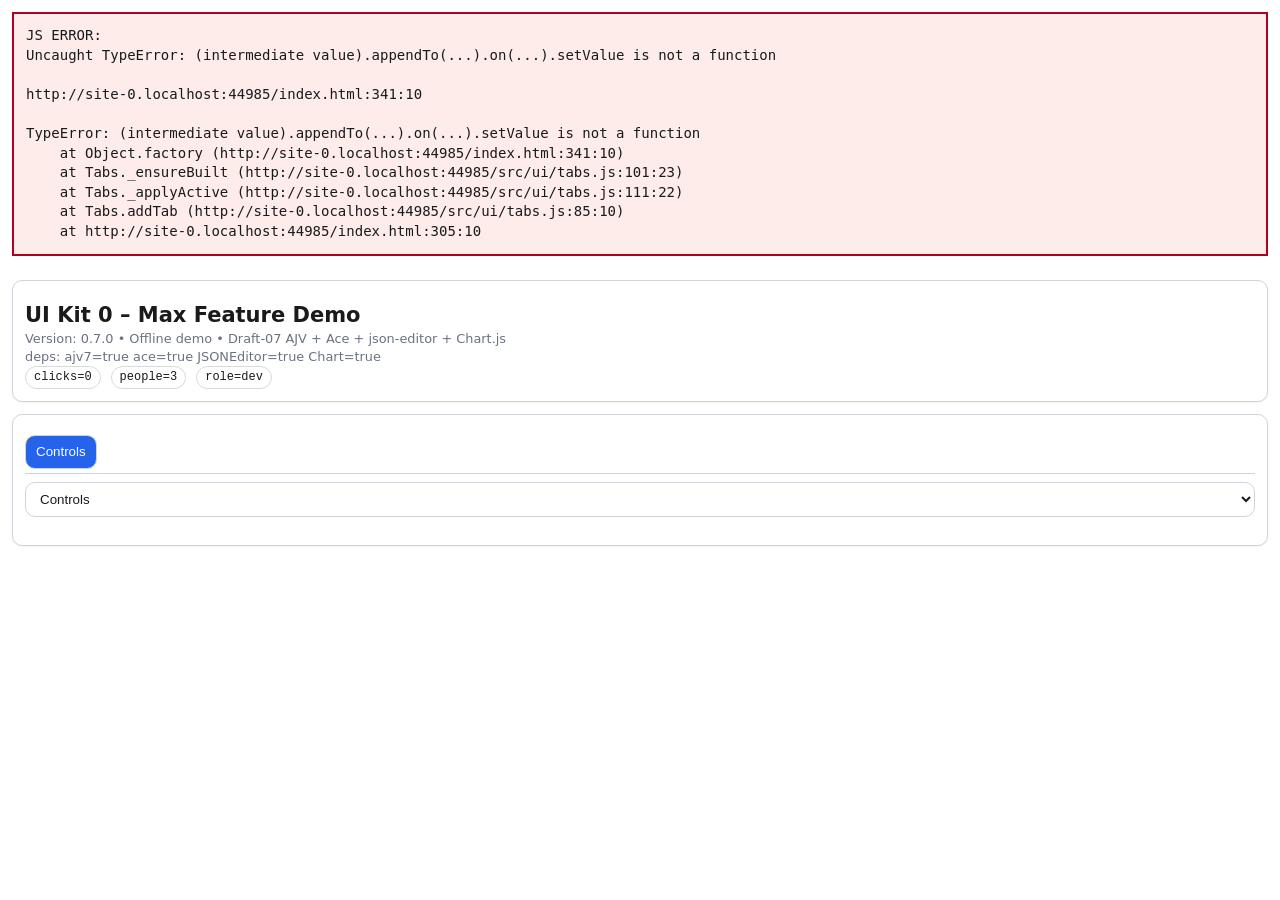
<file: index.html>
<!doctype html>
<html lang="de" data-ui-theme="light" data-ui-density="comfortable">
<head>
  <meta charset="utf-8" />
  <meta name="viewport" content="width=device-width,initial-scale=1" />
  <title>UI Kit 0 – Max Feature Demo</title>

  <!-- Theme / Design API (tokens + theme/density switching) -->
  <link rel="stylesheet" href="./src/ui-kit-0.theme.css" />

  <!-- Component styles (consumes tokens) -->
  <link rel="stylesheet" href="./src/ui-kit-0.css" />

  <style>
    .app { max-width: 1280px; margin: 0 auto; padding: 12px; }
    .hint { font-size: 12px; opacity: 0.8; }
    .pill { display:inline-block; padding:2px 8px; border:1px solid rgba(0,0,0,0.15); border-radius:999px; font-size:12px; }
    .kpi { display:flex; gap:10px; flex-wrap:wrap; align-items: center; }
    .mono { font-family: ui-monospace, SFMono-Regular, Menlo, Monaco, Consolas, "Liberation Mono", "Courier New", monospace; }
    .warn { color: #b45309; }
  </style>

  <!-- =========================
       third_party (offline)
       ========================= -->

  <!-- AJV Draft-07 bundle (sets window.ajv7) -->
  <script src="./src/third_party/ajv/ajv7.bundle.min.js"></script>

  <!-- Ace (sets window.ace) -->
  <script src="./src/third_party/ace/ace.js"></script>
  <script src="./src/third_party/ace/mode-json.js"></script>
  <script src="./src/third_party/ace/worker-json.js"></script>

  <!-- json-editor (sets window.JSONEditor) -->
  <script src="./src/third_party/json-editor/jsoneditor.min.js"></script>

  <!-- Chart.js (sets window.Chart) -->
  <script src="./src/third_party/chartjs/chart.umd.min.js"></script>
</head>

<body>
  <div id="app"></div>
<script>
  // Visible error overlay (no console needed)
  window.addEventListener("error", (e) => {
    const pre = document.createElement("pre");
    pre.style.whiteSpace = "pre-wrap";
    pre.style.padding = "12px";
    pre.style.margin = "12px";
    pre.style.border = "2px solid #b00020";
    pre.style.background = "#fdecea";
    pre.textContent =
      "JS ERROR:\n" +
      (e?.message || e) + "\n\n" +
      (e?.filename ? `${e.filename}:${e.lineno}:${e.colno}\n\n` : "") +
      (e?.error?.stack || "");
    document.body.prepend(pre);
  });

  window.addEventListener("unhandledrejection", (e) => {
    const pre = document.createElement("pre");
    pre.style.whiteSpace = "pre-wrap";
    pre.style.padding = "12px";
    pre.style.margin = "12px";
    pre.style.border = "2px solid #b00020";
    pre.style.background = "#fdecea";
    pre.textContent =
      "PROMISE REJECTION:\n" +
      (e?.reason?.message || String(e?.reason || e)) + "\n\n" +
      (e?.reason?.stack || "");
    document.body.prepend(pre);
  });
</script>
  <script type="module">
    import * as UI from "./src/ui-kit-0.js";

    // -----------------------
    // Theme/Density helpers (demo only)
    // -----------------------
    function setTheme(theme) {
      // "light" | "dark" | "auto"
      document.documentElement.dataset.uiTheme = theme;
    }
    function setDensity(density) {
      // "comfortable" | "compact"
      document.documentElement.dataset.uiDensity = density;
    }

    // -----------------------
    // Quick runtime checks
    // -----------------------
    const globals = {
      ajv7: typeof window.ajv7 !== "undefined",
      ace: typeof window.ace !== "undefined",
      JSONEditor: typeof window.JSONEditor !== "undefined",
      Chart: typeof window.Chart !== "undefined",
    };

    // -----------------------
    // Demo schemas (Draft-07)
    // -----------------------
    const draft07 = "http://json-schema.org/draft-07/schema#";

    const schemaV1 = {
      $schema: draft07,
      title: "Service Config (Demo)",
      type: "object",
      additionalProperties: false,
      required: ["kind", "backend", "observability"],
      properties: {
        kind: { type: "string", const: "service-config" },
        backend: {
          title: "Backend",
          oneOf: [
            {
              title: "HTTP Backend",
              type: "object",
              additionalProperties: false,
              required: ["type", "url", "timeoutMs"],
              properties: {
                type: { const: "http" },
                url: { type: "string", minLength: 1 },
                timeoutMs: { type: "integer", minimum: 50, maximum: 60000 },
                headers: { type: "object", additionalProperties: { type: "string" } }
              }
            },
            {
              title: "UNIX Socket Backend",
              type: "object",
              additionalProperties: false,
              required: ["type", "path"],
              properties: {
                type: { const: "unix" },
                path: { type: "string", minLength: 1 }
              }
            }
          ]
        },
        cache: {
          title: "Cache",
          type: "object",
          additionalProperties: false,
          properties: {
            enabled: { type: "boolean", default: false },
            maxItems: { type: "integer", minimum: 0, default: 500 },
            policy: { type: "string", enum: ["lru", "fifo", "none"], default: "lru" },
            constraints: {
              title: "Constraints (anyOf)",
              type: "object",
              additionalProperties: false,
              properties: {
                ttlSeconds: { type: "integer", minimum: 1, maximum: 86400 },
                maxBytes: { type: "integer", minimum: 1024 }
              },
              anyOf: [
                { required: ["ttlSeconds"] },
                { required: ["maxBytes"] }
              ]
            }
          }
        },
        features: {
          title: "Features",
          type: "object",
          additionalProperties: false,
          properties: {
            featureX: { type: "boolean", default: false },
            safeMode: { type: "boolean", default: true },
            mode: { type: "string", enum: ["dev", "prod", "test"], default: "dev" }
          }
        },
        observability: {
          title: "Observability",
          type: "object",
          additionalProperties: false,
          required: ["logLevel", "metrics"],
          properties: {
            logLevel: { type: "string", enum: ["debug", "info", "warn", "error"], default: "info" },
            metrics: {
              type: "object",
              additionalProperties: false,
              required: ["enabled", "sampleRate"],
              properties: {
                enabled: { type: "boolean", default: true },
                sampleRate: { type: "number", minimum: 0, maximum: 1, default: 1.0 }
              }
            }
          }
        },
        allowList: {
          title: "Allow List",
          type: "array",
          items: { type: "string", minLength: 1 },
          default: ["127.0.0.1", "10.0.0.0/8"]
        }
      }
    };

    const schemaV2 = JSON.parse(JSON.stringify(schemaV1));
    schemaV2.title = "Service Config (Demo, v2)";
    schemaV2.properties.features.properties.mode.enum = ["dev", "prod", "staging", "test"];
    schemaV2.properties.cache.properties.policy.enum = ["lru", "fifo", "lfu", "none"];

    // -----------------------
    // Store
    // -----------------------
    const store = new UI.Store({
      clicks: 0,
      name: "Alice",
      role: "dev",
      age: 31,
      agree: true,
      config: {
        zebra: true,
        themeDense: false, // kept for demo UI toggle; maps to density below
        theme: "light",    // "light" | "dark" | "auto"
      },

      people: [
        { id: 1, name: "Alice", age: 31, active: true },
        { id: 2, name: "Bob", age: 24, active: false },
        { id: 3, name: "Carla", age: 29, active: true },
      ],

      metrics: {
        countsByRole: { dev: 0, ops: 0, pm: 0, qa: 0 },
        samples: []
      },

      jsonSchema: schemaV1,
      jsonConfig: {
        kind: "service-config",
        backend: { type: "http", url: "http://localhost:8080/api", timeoutMs: 1500, headers: { "x-demo": "1" } },
        cache: { enabled: true, maxItems: 500, policy: "lru", constraints: { ttlSeconds: 60 } },
        features: { featureX: false, safeMode: true, mode: "dev" },
        observability: { logLevel: "info", metrics: { enabled: true, sampleRate: 1.0 } },
        allowList: ["127.0.0.1", "10.0.0.0/8"]
      }
    });

    // derived counts by role for charts
    function recomputeCountsByRole() {
      const people = store.get().people || [];
      const counts = { dev: 0, ops: 0, pm: 0, qa: 0 };
      for (const p of people) {
        const r =
          (p.age ?? 0) >= 40 ? "pm" :
          (p.age ?? 0) >= 30 ? "dev" :
          (p.age ?? 0) >= 25 ? "ops" : "qa";
        counts[r] = (counts[r] || 0) + 1;
      }
      store.setPath("metrics.countsByRole", counts);
    }
    recomputeCountsByRole();
    store.subscribePath("people", () => recomputeCountsByRole());

    // -----------------------
    // Root layout
    // -----------------------
    const app = new UI.VDiv({ gap: 12, className: "app" }).appendTo(document.getElementById("app"));

    const header = new UI.Card({ title: "" }).appendTo(app);
    new UI.Heading("UI Kit 0 – Max Feature Demo", { level: 2 }).appendTo(header);

    new UI.Text(
      `Version: ${UI.UI_KIT_VERSION} • Offline demo • Draft-07 AJV + Ace + json-editor + Chart.js`,
      { muted: true }
    ).appendTo(header);

    const deps = new UI.Text(
      `deps: ajv7=${globals.ajv7} ace=${globals.ace} JSONEditor=${globals.JSONEditor} Chart=${globals.Chart}`,
      { muted: true }
    ).appendTo(header);

    if (!globals.ajv7 || !globals.ace || !globals.JSONEditor || !globals.Chart) {
      deps.setText(`⚠ deps missing: ajv7=${globals.ajv7} ace=${globals.ace} JSONEditor=${globals.JSONEditor} Chart=${globals.Chart}`);
      deps.el.classList.add("warn");
    }

    const kpi = new UI.Div({ className: "kpi" }).appendTo(header);
    const pillClicks = document.createElement("span"); pillClicks.className = "pill mono";
    const pillPeople = document.createElement("span"); pillPeople.className = "pill mono";
    const pillRole = document.createElement("span"); pillRole.className = "pill mono";
    kpi.el.append(pillClicks, pillPeople, pillRole);

    function renderKpis() {
      const s = store.get();
      pillClicks.textContent = `clicks=${s.clicks}`;
      pillPeople.textContent = `people=${(s.people || []).length}`;
      pillRole.textContent = `role=${s.role}`;
    }
    renderKpis();
    store.subscribe(() => renderKpis());

    // -----------------------
    // Main surface + Tabs
    // -----------------------
    const surface = new UI.Card({ title: "" }).appendTo(app);
    const tabs = new UI.Tabs({ active: "controls" }).appendTo(surface);

    // -----------------------
    // TAB: Controls + Store binding
    // -----------------------
    tabs.addTab("controls", "Controls", () => {
      const root = new UI.VDiv({ gap: 12 });

      const row = new UI.HDiv({ gap: 12, wrap: true, align: "stretch" }).appendTo(root);

      const left = new UI.Card({ title: "Form + Actions" })
        .appendTo(row)
        .setStyle({ flex: "1 1 360px", minWidth: "300px" });

      const right = new UI.Card({ title: "Live state (JSON)" })
        .appendTo(row)
        .setStyle({ flex: "1 1 360px", minWidth: "300px" });

      // Actions
      const btnRow = new UI.HDiv({ gap: 8, wrap: true }).appendTo(left);
      new UI.Button("Click +1").appendTo(btnRow).onClick(() => store.setPath("clicks", (store.get().clicks || 0) + 1));
      new UI.Button("Reset clicks", { variant: "secondary" }).appendTo(btnRow).onClick(() => store.setPath("clicks", 0));
      new UI.Button("Danger (alert)", { variant: "danger" }).appendTo(btnRow).onClick(() => alert("Danger button demo"));

      // Theme/Density toggles (new contracts)
      const uiRow = new UI.HDiv({ gap: 8, wrap: true, align: "center" }).appendTo(left).setStyle({ marginTop: "10px" });

      new UI.Text("Theme", { muted: true }).appendTo(uiRow);
      new UI.Select({
        options: [
          { value: "light", label: "Light" },
          { value: "dark",  label: "Dark" },
          { value: "auto",  label: "Auto (system)" },
        ],
        placeholder: "Select…",
        parse: (s) => s,
        format: (v) => v ?? "light",
      }).appendTo(uiRow).on("change", (e) => {
        const v = e.target.value;
        setTheme(v);
        store.setPath("config.theme", v);
      }).setValue(store.get().config?.theme ?? "light");

      new UI.Text("Density", { muted: true }).appendTo(uiRow);
      new UI.Select({
        options: [
          { value: "comfortable", label: "Comfortable" },
          { value: "compact",     label: "Compact" },
        ],
        placeholder: "Select…",
        parse: (s) => s,
        format: (v) => v ?? "comfortable",
      }).appendTo(uiRow).on("change", (e) => {
        const v = e.target.value;
        setDensity(v);
      }).setValue(document.documentElement.dataset.uiDensity || "comfortable");

      // Form grid (same as before)
      const grid = new UI.Div({
        style: {
          display: "grid",
          gridTemplateColumns: "160px 1fr",
          gap: "8px",
          alignItems: "center",
          marginTop: "10px",
        },
      }).appendTo(left);

      function addField(label, control) {
        new UI.Label(label).appendTo(grid);
        grid.el.appendChild(control.el ?? control);
      }

      addField("Name", new UI.TextField("", { placeholder: "Name…" }).bind(store, "name"));

      addField("Role",
        new UI.Select({
          options: [
            { value: "dev", label: "Developer" },
            { value: "ops", label: "Ops" },
            { value: "pm",  label: "Product" },
            { value: "qa",  label: "QA" },
          ],
          placeholder: "Bitte wählen…",
        }).bind(store, "role")
      );

      addField("Age (typed)",
        new UI.Select({
          options: [18, 24, 29, 31, 42, 55],
          parse: (s) => (s === "" ? null : Number(s)),
          format: (v) => (v == null ? "" : String(v)),
          placeholder: "–",
        }).bind(store, "age")
      );

      addField("Active (box)", new UI.Checkbox(false).bind(store, "agree"));
      addField("Zebra (slider)", new UI.Checkbox(false, { slider: true }).bind(store, "config.zebra"));

      // People actions
      const actions = new UI.HDiv({ gap: 8, wrap: true }).appendTo(left).setStyle({ marginTop: "10px" });
      new UI.Button("Add Person", { variant: "secondary" }).appendTo(actions).onClick(() => {
        const s = store.get();
        const maxId = Math.max(0, ...(s.people || []).map(p => p.id));
        const id = maxId + 1;
        const next = { id, name: s.name || `User${id}`, age: Number(s.age ?? 0), active: !!s.agree };
        store.setPath("people", [...(s.people || []), next]);
      });

      new UI.Button("Randomize ages", { variant: "secondary" }).appendTo(actions).onClick(() => {
        const s = store.get();
        const people = (s.people || []).map(p => ({ ...p, age: 18 + Math.floor(Math.random() * 40) }));
        store.setPath("people", people);
      });

      // Live state
      const status = new UI.Text("", { muted: true }).appendTo(right);
      const dump = new UI.Pre("").appendTo(right);
      function renderState() {
        const s = store.get();
        status.setText(`clicks=${s.clicks} | name=${s.name} | role=${s.role} | age=${s.age} | agree=${s.agree}`);
        dump.setText(JSON.stringify(s, null, 2));
      }
      renderState();
      right.own(store.subscribe(() => renderState()));

      return root;
    });

    // -----------------------
    // TAB: Table
    // -----------------------
    tabs.addTab("table", "Table", () => {
      const root = new UI.VDiv({ gap: 12 });

      const top = new UI.HDiv({ gap: 12, wrap: true, align: "center" }).appendTo(root);
      new UI.Heading("People", { level: 3 }).appendTo(top);
      new UI.HSpacer().appendTo(top);

      const zebraInfo = new UI.Text("", { muted: true }).appendTo(top);

      const card = new UI.Card({ title: "Click row → fill form (name/age/active)" }).appendTo(root);

      const table = new UI.TableView({
        columns: [
          { key: "id", label: "ID", align: "right" },
          { key: "name", label: "Name" },
          { key: "age", label: "Age", align: "right" },
          { key: "active", label: "Active", align: "center", format: (v) => (v ? "✓" : "—") },
        ],
        data: [],
        zebra: true,
      }).appendTo(card);

      table.bind(store, "people");

      table.onRowClick((row) => {
        store.setPath("name", row.name);
        store.setPath("age", row.age);
        store.setPath("agree", !!row.active);
      });

      function syncZebra() {
        const on = !!store.get().config?.zebra;
        zebraInfo.setText(`zebra=${on ? "on" : "off"} (toggle in Controls tab)`);
        table.setZebra(on);
      }
      syncZebra();
      root.own(store.subscribe(() => syncZebra()));

      return root;
    });

    // -----------------------
    // TAB: SelectionGroup
    // -----------------------
    tabs.addTab("selection", "Selection", () => {
      const root = new UI.VDiv({ gap: 12 });

      new UI.Heading("SelectionGroup", { level: 3 }).appendTo(root);
      new UI.Text("Keyboard: ← → Home End (roving focus). Change syncs into store.role.", { muted: true }).appendTo(root);

      const card = new UI.Card({ title: "Role" }).appendTo(root);

      const group = new UI.SelectionGroup({ active: store.get().role, wrap: true }).appendTo(card);
      group.addItem("dev", "Developer");
      group.addItem("ops", "Ops");
      group.addItem("pm",  "Product");
      group.addItem("qa",  "QA");

      const out = new UI.Text("", { muted: true }).appendTo(card);

      function sync() {
        const active = group.getActive();
        out.setText(`active=${active}`);
        store.setPath("role", active);
      }
      group.onChange(() => sync());
      sync();

      card.own(store.subscribePath("role", (val) => group.setActive(val)));

      return root;
    });

    // -----------------------
    // TAB: SchemaConfigEditor
    // -----------------------
    tabs.addTab("json", "JSON (User+Expert)", () => {
      const root = new UI.VDiv({ gap: 12 });

      new UI.Heading("SchemaConfigEditor", { level: 3 }).appendTo(root);
      new UI.Text(
        "User UI (json-editor) + Expert view (Ace: value+schema). AJV Draft-07 ist der Gatekeeper. oneOf/anyOf werden in der User UI unterstützt.",
        { muted: true }
      ).appendTo(root);

      const actions = new UI.HDiv({ gap: 8, wrap: true, align: "center" }).appendTo(root);
      new UI.Button("Load Schema v1", { variant: "secondary" }).appendTo(actions)
        .onClick(() => store.setPath("jsonSchema", schemaV1));

      new UI.Button("Load Schema v2", { variant: "secondary" }).appendTo(actions)
        .onClick(() => store.setPath("jsonSchema", schemaV2));

      new UI.Button("Set backend=http", { variant: "secondary" }).appendTo(actions)
        .onClick(() => {
          const cfg = store.get().jsonConfig || {};
          cfg.backend = { type: "http", url: "http://localhost:8080/api", timeoutMs: 1500, headers: { "x-demo": "1" } };
          store.setPath("jsonConfig", cfg);
        });

      new UI.Button("Set backend=unix", { variant: "secondary" }).appendTo(actions)
        .onClick(() => {
          const cfg = store.get().jsonConfig || {};
          cfg.backend = { type: "unix", path: "/var/run/demo.sock" };
          store.setPath("jsonConfig", cfg);
        });

      new UI.Button("Make invalid (anyOf)", { variant: "secondary" }).appendTo(actions)
        .onClick(() => {
          const cfg = store.get().jsonConfig || {};
          cfg.cache = cfg.cache || {};
          cfg.cache.constraints = {};
          store.setPath("jsonConfig", cfg);
        });

      const editorCard = new UI.Card({ title: "Editor" }).appendTo(root);

      const editor = new UI.SchemaConfigEditor({
        store,
        valuePath: "jsonConfig",
        schemaPath: "jsonSchema",
        title: "Config (User UI + Expert)",
        allowUserWriteback: true,
        userWritebackDebounceMs: 200
      });

      editorCard.add(editor);

      const preview = new UI.Card({ title: "Current config snapshot" }).appendTo(root);
      const out = new UI.Pre("").appendTo(preview);
      function render() { out.setText(JSON.stringify(store.get().jsonConfig, null, 2)); }
      render();
      preview.own(store.subscribePath("jsonConfig", () => render()));

      return root;
    });

    // -----------------------
    // TAB: Charts
    // -----------------------
    tabs.addTab("charts", "Charts", () => {
      const root = new UI.VDiv({ gap: 12 });

      new UI.Heading("Charts", { level: 3 }).appendTo(root);
      new UI.Text("Line: no points, capped 600. Bar + Doughnut from derived state (people).", { muted: true }).appendTo(root);

      const row = new UI.HDiv({ gap: 12, wrap: true, align: "stretch" }).appendTo(root);

      const line = new UI.LineChartCard({
        title: "CPU / MEM (Line, no points, max 600)",
        maxPoints: 600,
        height: 280,
        datasets: [
          { label: "cpu", data: [] },
          { label: "mem", data: [] },
        ],
        options: { scales: { y: { suggestedMin: 0, suggestedMax: 100 } } }
      }).appendTo(row).setStyle({ flex: "2 1 520px", minWidth: "320px" });

      const bar = new UI.BarChartCard({
        title: "People by derived role (Bar)",
        height: 280,
      }).appendTo(row).setStyle({ flex: "1 1 320px", minWidth: "280px" });

      const pie = new UI.PieChartCard({
        title: "Same distribution (Doughnut)",
        height: 280,
        doughnut: true,
      }).appendTo(row).setStyle({ flex: "1 1 320px", minWidth: "280px" });

      function mapCountsToChartData(counts) {
        const labels = ["dev", "ops", "pm", "qa"];
        const values = labels.map(k => counts?.[k] ?? 0);
        return { labels, datasets: [{ label: "count", data: values }] };
      }
      bar.bind(store, (s) => mapCountsToChartData(s.metrics?.countsByRole));
      pie.bind(store, (s) => mapCountsToChartData(s.metrics?.countsByRole));

      const controls = new UI.Card({ title: "Line feed controls" }).appendTo(root);
      const ctrlRow = new UI.HDiv({ gap: 8, wrap: true, align: "center" }).appendTo(controls);
      const feedInfo = new UI.Text("Feeding: off", { muted: true }).appendTo(controls);

      let timer = null;
      function setFeedInfo() {
        feedInfo.setText(timer
          ? "Feeding: 1 sample/sec (pushSample with timestamp) + mirrored to store.metrics.samples"
          : "Feeding: off");
      }

      new UI.Button("Start feed").appendTo(ctrlRow).onClick(() => {
        if (timer) return;
        timer = setInterval(() => {
          const cpu = Math.round(30 + Math.random() * 60);
          const mem = Math.round(20 + Math.random() * 70);
          line.pushSample({ tsMs: Date.now(), values: { cpu, mem } });

          const samples = store.get().metrics?.samples || [];
          samples.push({ tsMs: Date.now(), values: { cpu, mem } });
          while (samples.length > 600) samples.shift();
          store.setPath("metrics.samples", samples);
        }, 1000);
        setFeedInfo();
      });

      new UI.Button("Stop feed", { variant: "secondary" }).appendTo(ctrlRow).onClick(() => {
        if (!timer) return;
        clearInterval(timer);
        timer = null;
        setFeedInfo();
      });

      new UI.Button("Clear line", { variant: "secondary" }).appendTo(ctrlRow).onClick(() => {
        line.setData({ labels: [], datasets: [{ label: "cpu", data: [] }, { label: "mem", data: [] }] });
        store.setPath("metrics.samples", []);
      });

      new UI.Button("Load from bundle", { variant: "secondary" }).appendTo(ctrlRow).onClick(() => {
        const samples = store.get().metrics?.samples || [];
        line.setSamples(samples);
      });

      root.own(() => { if (timer) clearInterval(timer); timer = null; });

      return root;
    });

    // -----------------------
    // TAB: Layout primitives
    // -----------------------
    tabs.addTab("layout", "Layout", () => {
      const root = new UI.VDiv({ gap: 12 });

      new UI.Heading("Layout primitives", { level: 3 }).appendTo(root);
      new UI.Text("HDiv / VDiv / HSpacer / Card / Text / Pre.", { muted: true }).appendTo(root);

      const row = new UI.HDiv({ gap: 12, wrap: true, align: "stretch" }).appendTo(root);

      const a = new UI.Card({ title: "Card A" }).appendTo(row).setStyle({ flex: "1 1 260px" });
      a.add(new UI.Text("This card grows and wraps.", { muted: true }));

      const b = new UI.Card({ title: "Card B (wider)" }).appendTo(row).setStyle({ flex: "2 1 360px" });
      b.add(new UI.Text("B is wider (flex 2).", { muted: true }));
      b.add(new UI.Pre("No manual <pre> needed.\nEverything is a BaseElement wrapper.\n"));

      const row2 = new UI.HDiv({ gap: 8, wrap: true, align: "center" }).appendTo(root);
      new UI.Text("Left").appendTo(row2);
      new UI.HSpacer().appendTo(row2);
      new UI.Text("Right (pushed by HSpacer)").appendTo(row2);

      return root;
    });

    // -----------------------
    // TAB: Lifecycle / Destroy demo
    // -----------------------
    tabs.addTab("lifecycle", "Lifecycle", () => {
      const root = new UI.VDiv({ gap: 12 });

      new UI.Heading("Lifecycle / destroy() demo", { level: 3 }).appendTo(root);
      new UI.Text(
        "Hier wird ein Sub-Tree erstellt und wieder zerstört. Praktisch, um Cleanup (Listener/Intervals) zu testen.",
        { muted: true }
      ).appendTo(root);

      const host = new UI.Card({ title: "Mount area" }).appendTo(root);
      const actions = new UI.HDiv({ gap: 8, wrap: true }).appendTo(root);

      let mounted = null;
      let t = null;

      function mount() {
        if (mounted) return;
        mounted = new UI.VDiv({ gap: 8 });

        mounted.add(new UI.Text("Mounted view: increments local counter each 500ms", { muted: true }));
        const out = new UI.Text("local=0", { className: "mono" });
        mounted.add(out);

        let local = 0;
        t = setInterval(() => {
          local++;
          out.setText(`local=${local}`);
        }, 500);

        mounted.own(() => { if (t) clearInterval(t); t = null; });
        host.add(mounted);
      }

      function unmount() {
        if (!mounted) return;
        mounted.destroy({ remove: true });
        mounted = null;
      }

      new UI.Button("Mount").appendTo(actions).onClick(() => mount());
      new UI.Button("Unmount", { variant: "secondary" }).appendTo(actions).onClick(() => unmount());

      mount();
      root.own(() => unmount());

      return root;
    });

    // Initial apply from <html data-*> (keeps server defaults)
    setTheme(document.documentElement.dataset.uiTheme || "light");
    setDensity(document.documentElement.dataset.uiDensity || "comfortable");

    tabs.setActive("controls");
  </script>
</body>
</html>
</file>
<file: src/ui-kit-0.theme.css>
/* ======================================================
   UI KIT 0 — Design API
   Contract:
   - Components MUST only read these tokens
   - Integrators MAY override these tokens
   ====================================================== */

:root {
  /* Marker for CSS presence detection */
  --ui-css-loaded: 1;

  /* ---- Typography ---- */
  --ui-font-family: system-ui, -apple-system, BlinkMacSystemFont, sans-serif;
  --ui-font-size: 14px;
  --ui-line-height: 1.4;

  /* ---- Radius ---- */
  --ui-radius-sm: 6px;
  --ui-radius-md: 10px;
  --ui-radius-lg: 14px;

  /* ---- Spacing scale ---- */
  --ui-space-1: 4px;
  --ui-space-2: 8px;
  --ui-space-3: 12px;
  --ui-space-4: 16px;
  --ui-space-5: 20px;

  /* ---- Layout ---- */
  --ui-gap: var(--ui-space-3);
  --ui-padding: var(--ui-space-3);

  /* ---- Controls ---- */
  --ui-control-height: 34px;
  --ui-control-padding-x: 10px;
  --ui-control-padding-y: 8px;

  /* ---- Colors (semantic) ---- */
  --ui-color-bg: #ffffff;
  --ui-color-surface: #ffffff;
  --ui-color-surface-muted: #f6f7f9;
  --ui-color-border: #d0d4da;

  --ui-color-text: #1a1a1a;
  --ui-color-text-muted: #6b7280;

  --ui-color-accent: #2563eb;
  --ui-color-accent-hover: #1e4fd6;

  --ui-color-danger: #b00020;
  --ui-color-danger-bg: #fdecea;

  --ui-color-ok: #067647;
  --ui-color-ok-bg: #e6f6ee;

  /* ---- Focus ---- */
  --ui-focus-ring: 0 0 0 2px rgba(37, 99, 235, 0.35);

  /* ---- Shadow ---- */
  --ui-shadow-sm: 0 1px 2px rgba(0,0,0,0.06);

  /* ---- Motion ---- */
  --ui-duration-fast: 120ms;
  --ui-ease: ease;
}

/* ======================================================
   Theme switching
   Contract: <html data-ui-theme="light|dark|auto">
   ====================================================== */

:root[data-ui-theme="dark"] {
  --ui-color-bg: #0f1115;
  --ui-color-surface: #141823;
  --ui-color-surface-muted: #111522;
  --ui-color-border: rgba(255,255,255,0.14);

  --ui-color-text: rgba(255,255,255,0.92);
  --ui-color-text-muted: rgba(255,255,255,0.65);

  --ui-color-accent: #60a5fa;
  --ui-color-accent-hover: #3b82f6;

  --ui-color-danger: #ff6b6b;
  --ui-color-danger-bg: rgba(255,107,107,0.14);

  --ui-color-ok: #2dd4bf;
  --ui-color-ok-bg: rgba(45,212,191,0.12);

  --ui-focus-ring: 0 0 0 2px rgba(96, 165, 250, 0.35);
  --ui-shadow-sm: 0 1px 2px rgba(0,0,0,0.35);
}

@media (prefers-color-scheme: dark) {
  :root[data-ui-theme="auto"] {
    --ui-color-bg: #0f1115;
    --ui-color-surface: #141823;
    --ui-color-surface-muted: #111522;
    --ui-color-border: rgba(255,255,255,0.14);
    --ui-color-text: rgba(255,255,255,0.92);
    --ui-color-text-muted: rgba(255,255,255,0.65);
    --ui-color-accent: #60a5fa;
    --ui-color-accent-hover: #3b82f6;
    --ui-color-danger: #ff6b6b;
    --ui-color-danger-bg: rgba(255,107,107,0.14);
    --ui-color-ok: #2dd4bf;
    --ui-color-ok-bg: rgba(45,212,191,0.12);
    --ui-focus-ring: 0 0 0 2px rgba(96, 165, 250, 0.35);
    --ui-shadow-sm: 0 1px 2px rgba(0,0,0,0.35);
  }
}

/* ======================================================
   Density switching
   Contract: <html data-ui-density="comfortable|compact">
   ====================================================== */

:root[data-ui-density="compact"] {
  --ui-gap: var(--ui-space-2);
  --ui-padding: var(--ui-space-2);
  --ui-control-height: 30px;
  --ui-control-padding-x: 8px;
  --ui-control-padding-y: 6px;
  --ui-font-size: 13px;
}
</file>
<file: src/ui-kit-0.css>
/* ======================================================
   UI KIT 0 — Component Styles
   ====================================================== */

/* ------------------------------------------------------
   0) Base
   ------------------------------------------------------ */

* { box-sizing: border-box; }

body {
  margin: 0;
  font-family: var(--ui-font-family);
  font-size: var(--ui-font-size);
  line-height: var(--ui-line-height);
  background: var(--ui-color-bg);
  color: var(--ui-color-text);
}

:focus-visible {
  outline: none;
  box-shadow: var(--ui-focus-ring);
}


/* ------------------------------------------------------
   1) Layout primitives
   ------------------------------------------------------ */

.row {
  display: flex;
  gap: var(--ui-gap);
  flex-wrap: wrap;
}

.col {
  display: flex;
  flex-direction: column;
  gap: var(--ui-gap);
}

.card {
  background: var(--ui-color-surface);
  border: 1px solid var(--ui-color-border);
  border-radius: var(--ui-radius-md);
  padding: var(--ui-padding);
  box-shadow: var(--ui-shadow-sm);
}

.ui-card-header {
  font-weight: 600;
  margin-bottom: var(--ui-space-2);
}

.ui-card-body {
  display: flex;
  flex-direction: column;
  gap: var(--ui-space-2);
}


/* ------------------------------------------------------
   2) Controls
   ------------------------------------------------------ */

.ui-btn {
  min-height: var(--ui-control-height);
  padding: var(--ui-control-padding-y) var(--ui-control-padding-x);
  border-radius: var(--ui-radius-md);
  border: 1px solid var(--ui-color-border);
  background: var(--ui-color-accent);
  color: #fff;
  cursor: pointer;
  transition: background var(--ui-duration-fast) var(--ui-ease);
}

.ui-btn:hover { background: var(--ui-color-accent-hover); }

.ui-btn.secondary {
  background: var(--ui-color-surface);
  color: var(--ui-color-text);
}

.ui-btn.danger {
  background: var(--ui-color-danger);
  border-color: var(--ui-color-danger);
}

.ui-input,
.ui-select,
.ui-textarea {
  width: 100%;
  min-height: var(--ui-control-height);
  padding: var(--ui-control-padding-y) var(--ui-control-padding-x);
  border-radius: var(--ui-radius-md);
  border: 1px solid var(--ui-color-border);
  background: var(--ui-color-surface);
  color: var(--ui-color-text);
}

.ui-textarea {
  min-height: 160px;
  resize: vertical;
}

.ui-input.invalid,
.ui-select.invalid,
.ui-textarea.invalid {
  border-color: var(--ui-color-danger);
}


/* ------------------------------------------------------
   3) Text helpers + status
   ------------------------------------------------------ */

.muted {
  color: var(--ui-color-text-muted);
  font-size: 0.92em;
}

.ui-help {
  font-size: 0.92em;
  color: var(--ui-color-text-muted);
}

.ui-help.error {
  color: var(--ui-color-danger);
}

.ui-error-list {
  margin: var(--ui-space-1) 0 0 var(--ui-space-3);
  padding: 0;
}

.ui-error-list li { margin: 0; }

.ui-badge {
  display: inline-flex;
  align-items: center;
  gap: 6px;
  padding: 2px 8px;
  border-radius: 999px;
  font-size: 12px;
}

.ui-badge.ok {
  background: var(--ui-color-ok-bg);
  color: var(--ui-color-ok);
}

.ui-badge.error {
  background: var(--ui-color-danger-bg);
  color: var(--ui-color-danger);
}


/* ------------------------------------------------------
   4) SelectionGroup
   ------------------------------------------------------ */

.ui-selection {
  display: flex;
  flex-direction: column;
  gap: var(--ui-space-2);
}

.ui-selection-bar {
  display: flex;
  flex-wrap: wrap;
  gap: var(--ui-space-2);
}

.ui-selection-btn {
  min-height: var(--ui-control-height);
}

/* semantic state */
.ui-selection-btn.active {
  box-shadow: inset 0 0 0 1px var(--ui-color-accent);
}

/* keyboard focus on active */
.ui-selection-btn.active:focus-visible {
  box-shadow:
    inset 0 0 0 1px var(--ui-color-accent),
    var(--ui-focus-ring);
}


/* ------------------------------------------------------
   5) Tabs
   ------------------------------------------------------ */

.ui-tabs {
  display: flex;
  flex-direction: column;
  gap: var(--ui-space-2);
}

.ui-tabbar {
  border-bottom: 1px solid var(--ui-color-border);
  padding-bottom: var(--ui-space-1);
}

.ui-tabpanels {
  padding-top: var(--ui-space-2);
}

.ui-tabpanel { display: block; }

/* Dropdown fallback mode */
.ui-tabs.dropdown-mode .ui-tabbar { display: none; }

/* Dropdown select */
.ui-tabselect {
  width: 100%;
  min-height: var(--ui-control-height);
  padding: var(--ui-control-padding-y) var(--ui-control-padding-x);
  border-radius: var(--ui-radius-md);
  border: 1px solid var(--ui-color-border);
  background: var(--ui-color-surface);
  color: var(--ui-color-text);
}

/* Android/Chromium: options background in dark mode */
:root[data-ui-theme="dark"] .ui-tabselect option {
  background: var(--ui-color-surface);
  color: var(--ui-color-text);
}


/* ------------------------------------------------------
   6) Table
   ------------------------------------------------------ */

.ui-table {
  width: 100%;
  border-collapse: collapse;
}

.ui-table th,
.ui-table td {
  border: 1px solid var(--ui-color-border);
  padding: var(--ui-space-1) var(--ui-space-2);
  text-align: left;
}

.ui-table th {
  background: var(--ui-color-surface-muted);
  font-weight: 600;
}

.ui-table.zebra tbody tr:nth-child(even) {
  background: var(--ui-color-surface-muted);
}

.ui-table tbody tr:hover {
  background: rgba(0, 0, 0, 0.03);
  cursor: pointer;
}

/* Better hover in dark theme (keeps contrast soft) */
:root[data-ui-theme="dark"] .ui-table tbody tr:hover {
  background: rgba(255, 255, 255, 0.04);
}

/* ======================================================
   7) Image
   ====================================================== */

.ui-image {
  display: block;
}

.ui-image-img {
  display: block;
  width: 100%;
  height: 100%;
}

.ui-image-svg > svg {
  display: block;
  width: 100%;
  height: 100%;
}

/* ------------------------------------------------------
   8) Checkbox / Switch (label wrapper)
   ------------------------------------------------------ */

.ui-check {
  display: inline-flex;
  align-items: center;
  gap: var(--ui-space-2);
  cursor: pointer;
  user-select: none;
}

.ui-checkbox-text { line-height: 1.2; }


/* ------------------------------------------------------
   9) json-editor (JSONEditor) — Dark overrides (scoped)
   Contract: your mount element has class="json-editor"
   ------------------------------------------------------ */

/* Helps native controls choose dark UI where supported */
:root[data-ui-theme="dark"] .json-editor {
  color-scheme: dark;
}

/* Make base text inherit properly */
:root[data-ui-theme="dark"] .json-editor,
:root[data-ui-theme="dark"] .json-editor * {
  color: var(--ui-color-text);
}

/* Inputs / selects / textarea inside json-editor */
:root[data-ui-theme="dark"] .json-editor input[type="text"],
:root[data-ui-theme="dark"] .json-editor input[type="number"],
:root[data-ui-theme="dark"] .json-editor input[type="search"],
:root[data-ui-theme="dark"] .json-editor input[type="url"],
:root[data-ui-theme="dark"] .json-editor input[type="email"],
:root[data-ui-theme="dark"] .json-editor input[type="password"],
:root[data-ui-theme="dark"] .json-editor select,
:root[data-ui-theme="dark"] .json-editor textarea,
:root[data-ui-theme="dark"] .json-editor .form-control,
:root[data-ui-theme="dark"] .json-editor .property-selector-input {
  background: var(--ui-color-surface) !important;
  color: var(--ui-color-text) !important;
  border: 1px solid var(--ui-color-border) !important;
  border-radius: var(--ui-radius-md) !important;
  min-height: var(--ui-control-height);
  padding: var(--ui-control-padding-y) var(--ui-control-padding-x);
}

/* Options (Android/Chromium helps a lot) */
:root[data-ui-theme="dark"] .json-editor select option {
  background: var(--ui-color-surface) !important;
  color: var(--ui-color-text) !important;
}

/* Buttons inside json-editor (it uses .btn/.btn-primary in many themes) */
:root[data-ui-theme="dark"] .json-editor button,
:root[data-ui-theme="dark"] .json-editor .btn,
:root[data-ui-theme="dark"] .json-editor a.btn,
:root[data-ui-theme="dark"] .json-editor [type="button"],
:root[data-ui-theme="dark"] .json-editor [type="submit"] {
  background: var(--ui-color-surface) !important;
  color: var(--ui-color-text) !important;
  border: 1px solid var(--ui-color-border) !important;
  border-radius: var(--ui-radius-md) !important;
  min-height: var(--ui-control-height);
  padding: var(--ui-control-padding-y) var(--ui-control-padding-x);
}

:root[data-ui-theme="dark"] .json-editor .btn:hover,
:root[data-ui-theme="dark"] .json-editor button:hover {
  filter: brightness(1.08);
}

/* Primary buttons (if present) */
:root[data-ui-theme="dark"] .json-editor .btn-primary {
  background: var(--ui-color-accent) !important;
  border-color: var(--ui-color-accent) !important;
  color: #fff !important;
}

:root[data-ui-theme="dark"] .json-editor .btn-primary:hover {
  background: var(--ui-color-accent-hover) !important;
}

/* Panels / indented blocks inside json-editor */
:root[data-ui-theme="dark"] .json-editor .card,
:root[data-ui-theme="dark"] .json-editor .je-indented-panel,
:root[data-ui-theme="dark"] .json-editor .je-panel {
  background: var(--ui-color-surface) !important;
  border-color: var(--ui-color-border) !important;
}

/* “Object Properties” overlay / property selector */
:root[data-ui-theme="dark"] .json-editor .je-modal,
:root[data-ui-theme="dark"] .json-editor .je-object__modal,
:root[data-ui-theme="dark"] .json-editor .property-selector {
  background: var(--ui-color-surface) !important;
  color: var(--ui-color-text) !important;
  border: 1px solid var(--ui-color-border) !important;
  border-radius: var(--ui-radius-md) !important;
  box-shadow: var(--ui-shadow-sm) !important;
}

/* Header-ish areas inside overlays */
:root[data-ui-theme="dark"] .json-editor .je-modal__header,
:root[data-ui-theme="dark"] .json-editor .je-panel__header,
:root[data-ui-theme="dark"] .json-editor .je-object__title {
  background: var(--ui-color-surface-muted) !important;
  border-bottom: 1px solid var(--ui-color-border) !important;
}

/* Avoid bright baked-in hover backgrounds */
:root[data-ui-theme="dark"] .json-editor div[data-schematype]:not([data-schematype="object"]):hover {
  background-color: rgba(96, 165, 250, 0.10) !important;
}

/* Avoid bright zebra defaults in json-editor tables (if theme uses them) */
:root[data-ui-theme="dark"] .json-editor .je-table-zebra:nth-child(even),
:root[data-ui-theme="dark"] .json-editor .table-striped tbody tr:nth-child(even) {
  background: rgba(255,255,255,0.03) !important;
}

:root[data-ui-theme="dark"] .json-editor .je-table-border {
  border-color: var(--ui-color-border) !important;
}

/* Checkbox tint in overlays */
:root[data-ui-theme="dark"] .json-editor input[type="checkbox"] {
  accent-color: var(--ui-color-accent);
}
</file>
